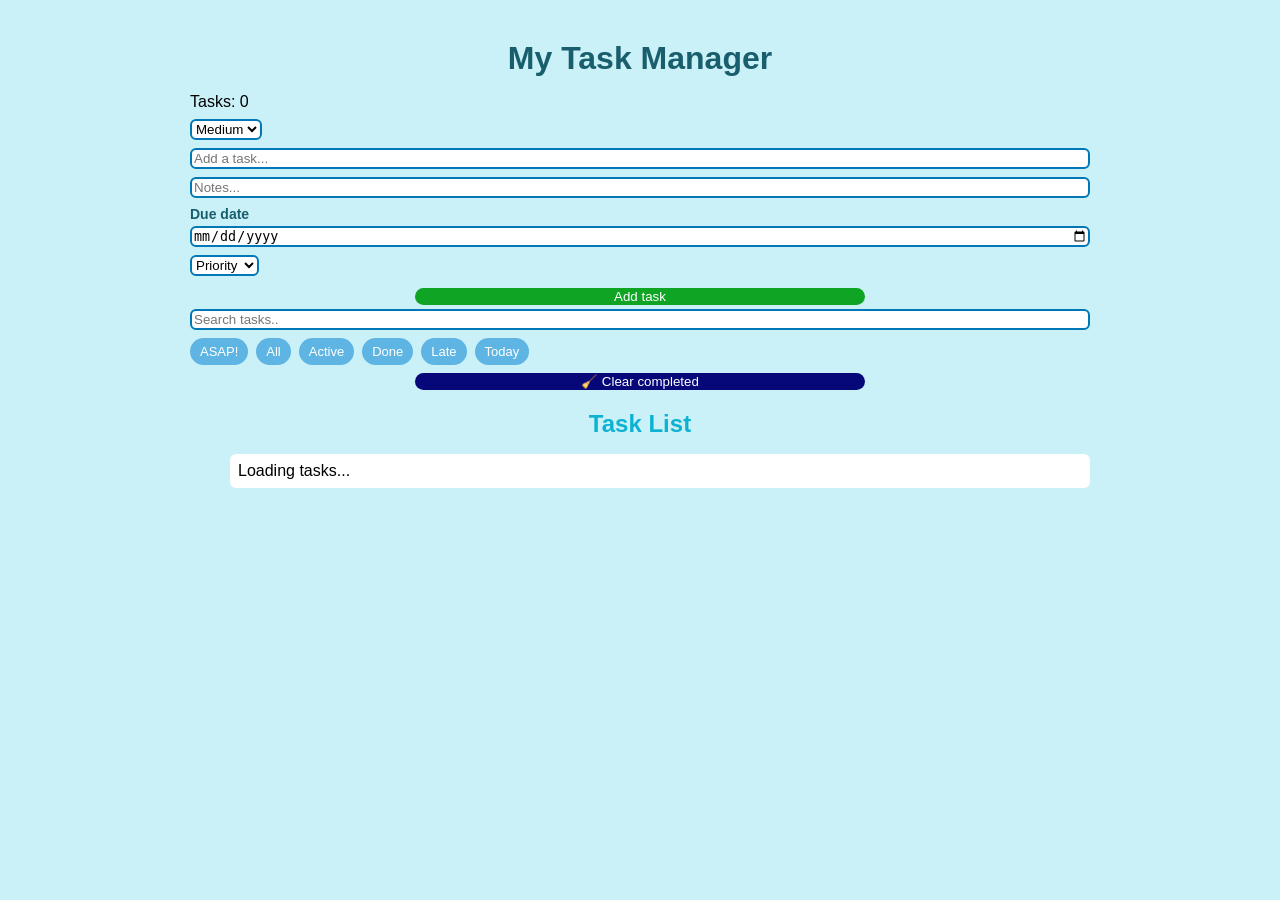
<file: index.html>
<head>
    <meta charset="UTF-8">
    <meta name="viewport" content="width=device-width, initial-scale=1.0">
    <title>Lista zadań</title>
    <link rel="icon" type="image/png" href="icons/icon-192.png">
    <link rel="apple-touch-icon" href="icons/icon-192.png">
    <link rel="stylesheet" href="style.css">
    <link rel="manifest" href="manifest.webmanifest">
    <meta name="theme-color" content="#111827">
</head>

<body>

    <h1>My Task Manager</h1>
    <p id="counter">Tasks: 0</p>
    <select id="priorityInput">
        <option value="low">Low</option>
        <option value="medium" selected>Medium</option>
        <option value="high">High</option>
    </select>
    <input id="taskInput" type="text" placeholder="Add a task..." onkeydown="checkEnter(event)">
    <input id="notesInput" type="text" placeholder="Notes...">
    <div class="date-field">
        <label for="dueDateInput">Due date</label>
        <input id="dueDateInput" type="date" onkeydown="checkEnter(event)">
    </div> <select id="sortSelect">
        <option value="priority">Priority</option>
        <option value="newest">Newest</option>
        <option value="oldest">Oldest</option>
    </select>
    <button onclick="addTask()" class="add-btn">Add task</button>
    <input id="searchInput" type="text" placeholder="Search tasks.." onkeyup="renderTasks()" />

    <div class="filters">
        <button onclick="setFilter('highPriority')">ASAP!</button>
        <button onclick="setFilter('all')">All</button>
        <button onclick="setFilter('active')">Active</button>
        <button onclick="setFilter('done')">Done</button>
        <button onclick="setFilter('overdue')"> Late</button>
        <button onclick="setFilter('dueToday')"> Today</button>
    </div>
    <button onclick="clearCompleted()" class="clear-btn">🧹 Clear completed</button>

    <h2 class="task-list-title">Task List</h2>
    <ul id="taskList"></ul>

    <div id="editModal" class="hidden">
        <div class="modal-content">
            <h2>Edit task</h2>

            <input id="editInput" type="text" />
            <select id="editPriorityInput">
                <option value="low">Low</option>
                <option value="medium">Medium</option>
                <option value="high">High</option>
            </select>
            <input id="editDueDateInput" type="date" />
            <textarea id="editNotesInput"></textarea>
            <button id="saveEditBtn" class="secondary-btn">Save</button>
            <button id="cancelEditBtn" class="secondary-btn">Cancel</button>
        </div>
    </div>


    <script src="app.js"></script>

</body>
</file>
<file: style.css>
#editModal {
        position: fixed;
        inset: 0;
        background: rgba(0, 0, 0, 0.4);
    }

    .modal-content {
        background: white;
        padding: 20px;
        width: 300px;
        margin: 100px auto;
        border-radius: 10px;
    }

    .hidden {
        display: none;
    }

    body {
        font-family: Arial, sans-serif;
        max-width: 900px;
        margin: 40px auto;
        padding: 0 20px;
        background: #CAF0F8;
    }

    h1 {
        color: #185e6c;
        text-align: center;

    }


    input,
    select,
    textarea {
        border: 2px solid #0077B6;
        border-radius: 6px;
        background: white;
    }

    button {
        background: #5eb5e4;
        color: white;
        border: none;
        border-radius: 15px;
    }

    #taskDetails {
        margin-top: 20px;
        padding: 16px;
        background: #90E0EF;
        border-radius: 8px;
    }

    .selected {
        border: 2px solid #0fa423;
        background: white;
    }

    .overdue {
        color: red;
    }

    .due-today {
        color: orange;
    }

    input,
    select,
    button,
    textarea {
        width: 100%;
        box-sizing: border-box;
    }

    li input[type="checkbox"] {
        width: auto;
    }

    .filters {
        display: flex;
        flex-wrap: wrap;
        gap: 8px;
    }

    .filters button {
        width: auto;
        padding: 6px 10px;
        font-size: 13px;
    }

    button.task-btn {
        background: white;
        color: #1a7bb0;
        border: 2px solid #0077B6;
        width: auto;
    }




    li {
        display: flex;
        align-items: center;
        gap: 8px;
        padding: 8px;
        background: white;
        border-radius: 6px;
        margin: 4px 0;
        flex-wrap: wrap;
    }


    li span {
        flex: 1;
    }

    li span {
        flex: 1;

        min-width: 0;
    }

    #priorityInput,
    #sortSelect,
    #dueDateInput {
        width: auto;
    }

    button.secondary-btn {
        background: white;
        color: #0077B6;
        border: 2px solid #3ca7e1;
    }

    .add-btn {
        background: #0fa423;
        width: 50%;
        display: block;
        margin: 4px auto;
    }

    .clear-btn {
        background: #060879;
        width: 50%;
        display: block;
        margin: 4px auto;
    }

    body>* {
        margin-bottom: 8px;
    }

    .task-list-title {
        color: #0db2d3;
        text-align: center;
    }

    .inline-details {
        width: 100%;
        margin-top: 12px;
        padding: 12px;
        background: #e8f8ec;
        border-radius: 8px;
    }

    .date-field {
        display: flex;
        flex-direction: column;
        gap: 4px;
    }

    .date-field label {
        font-size: 14px;
        font-weight: bold;
        color: #185e6c;
    }
</file>
